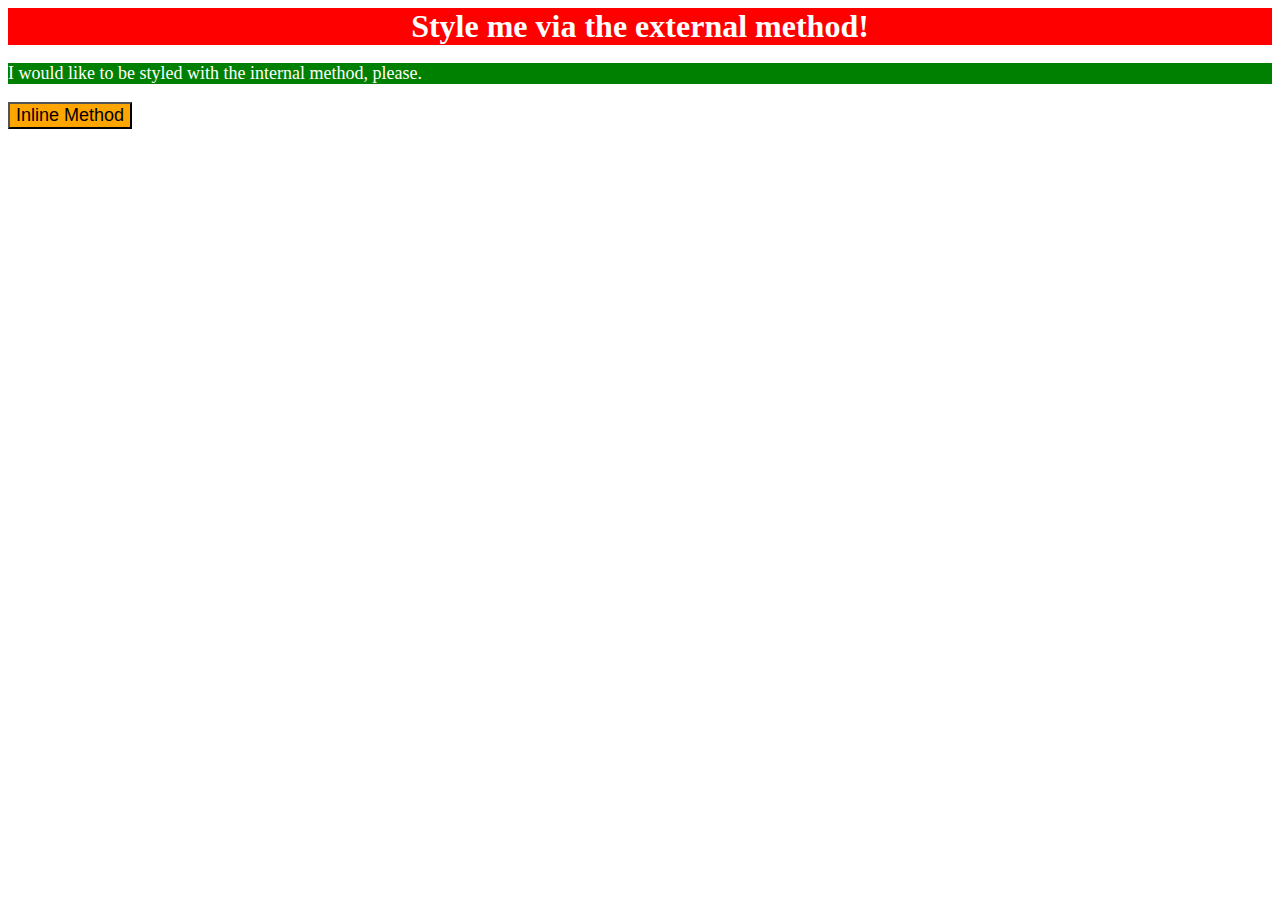
<file: foundations/intro-to-css/01-css-methods/index.html>
<!DOCTYPE html>
<html lang="en">
  <head>
    <meta charset="UTF-8">
    <meta http-equiv="X-UA-Compatible" content="IE=edge">
    <meta name="viewport" content="width=device-width, initial-scale=1.0">
    <link rel="stylesheet" href="style.css">

    <style>
      p {background-color: green; color: white; font-size: 18px;}
    </style>

    <title>Methods for Adding CSS</title>
  </head>
  <body>
    <div>Style me via the external method!</div>

    <p>I would like to be styled with the internal method, please.</p>
    
    <button style="background-color: orange; font-size: 18px;">
      Inline Method
    </button>
  </body>
</html>
</file>
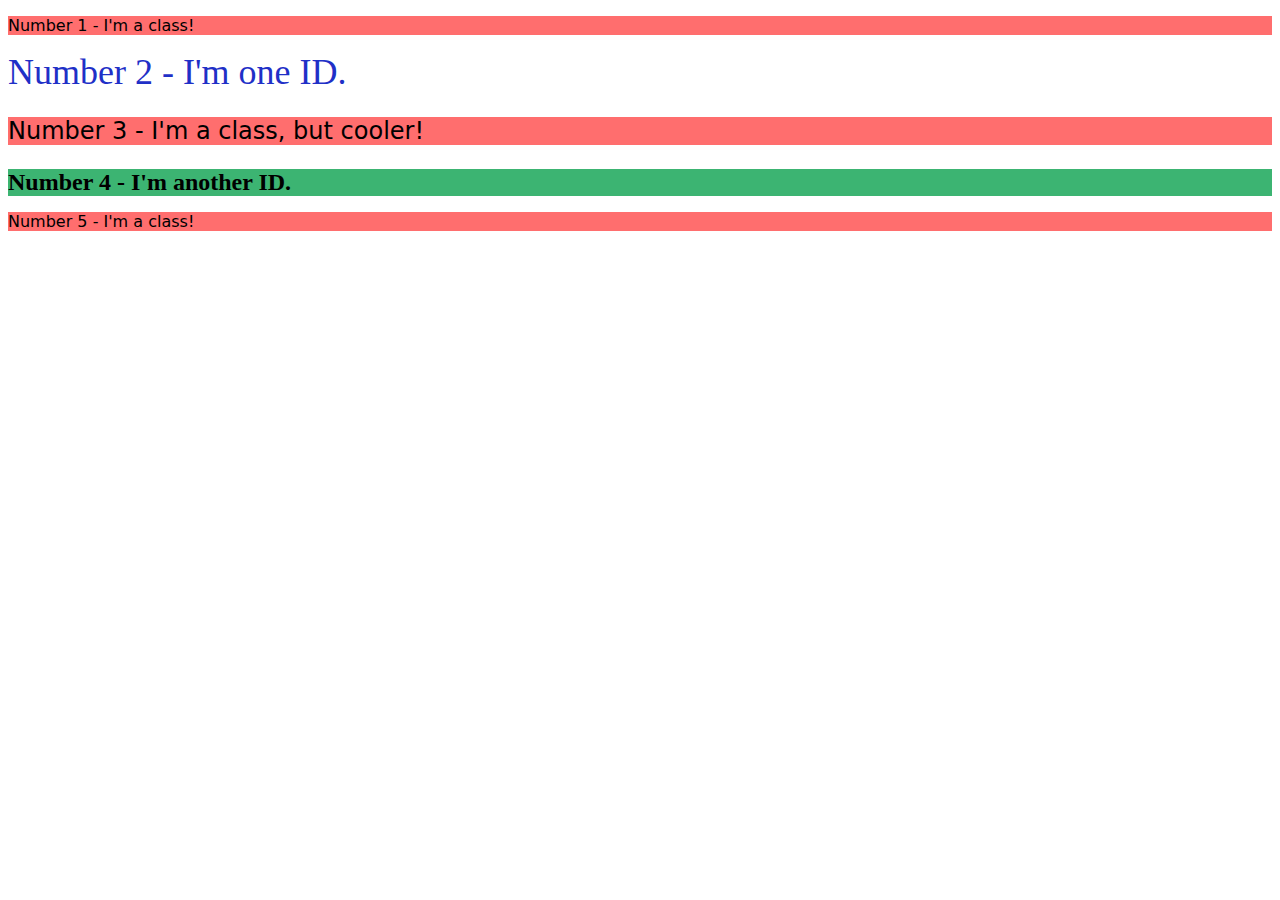
<file: foundations/intro-to-css/02-class-id-selectors/index.html>
<!DOCTYPE html>
<html lang="en">
  <head>
    <meta charset="UTF-8">
    <meta http-equiv="X-UA-Compatible" content="IE=edge">
    <meta name="viewport" content="width=device-width, initial-scale=1.0">
    <title>Class and ID Selectors</title>
    <link rel="stylesheet" href="style.css">
  </head>
  <body>
    <p class="odd">Number 1 - I'm a class!</p>
    <div id="num2">Number 2 - I'm one ID.</div>
    <p class="odd three">Number 3 - I'm a class, but cooler!</p>
    <div id="num4">Number 4 - I'm another ID.</div>
    <p class="odd">Number 5 - I'm a class!</p>
  </body>
</html>
</file>
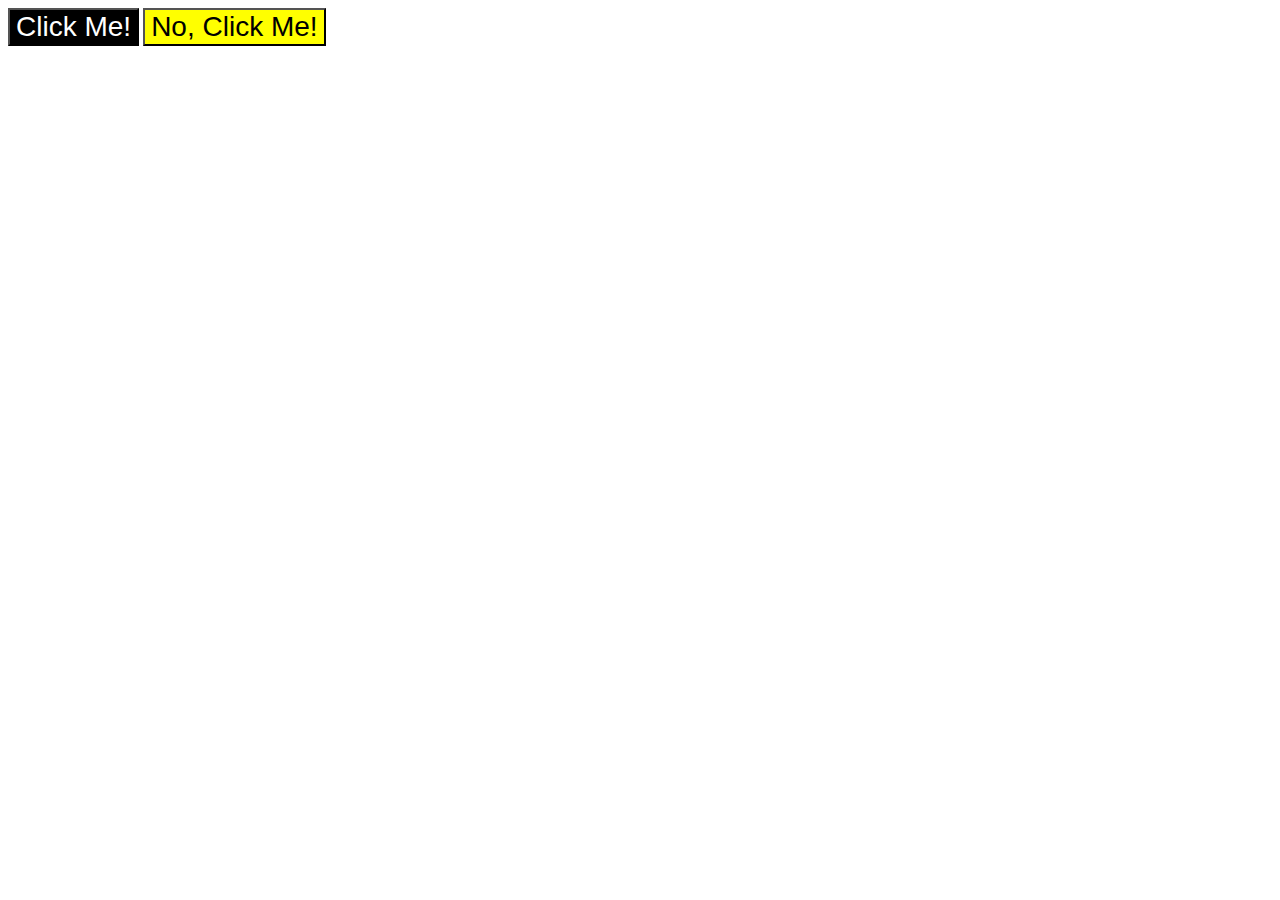
<file: foundations/intro-to-css/03-grouping-selectors/index.html>
<!DOCTYPE html>
<html lang="en">
  <head>
    <meta charset="UTF-8">
    <meta http-equiv="X-UA-Compatible" content="IE=edge">
    <meta name="viewport" content="width=device-width, initial-scale=1.0">
    <title>Grouping Selectors</title>
    <link rel="stylesheet" href="style.css">
  </head>
  <body>
    <button class="click">Click Me!</button>
    <button class="no-click">No, Click Me!</button>
  </body>
</html>
</file>
<file: foundations/intro-to-css/01-css-methods/style.css>
div {
    background-color: red;
    color: white;
    font-size: 32px;
    text-align: center;
    font-weight: bold;
}
</file>
<file: foundations/intro-to-css/02-class-id-selectors/style.css>
.odd {
    background-color:rgb(255, 110, 110);
    font-family: Verdana, DejaVu Sans, sans-serif;
}

#num2 {
    color:#1f30c7;
    font-size: 36px;
}

.three {
    font-size: 24px;
}

#num4 {
    background-color: hsl(147, 50%, 47%);
    font-size: 24px;
    font-weight: bold;
}
</file>
<file: foundations/intro-to-css/03-grouping-selectors/style.css>
.click,
.no-click {
    font-family: Helvetica, 'Times New Roman', sans-serif;
    font-size: 28px;
}

.click {
    background-color: black;
    color: white;
}

.no-click {
    background-color: yellow;
}
</file>
